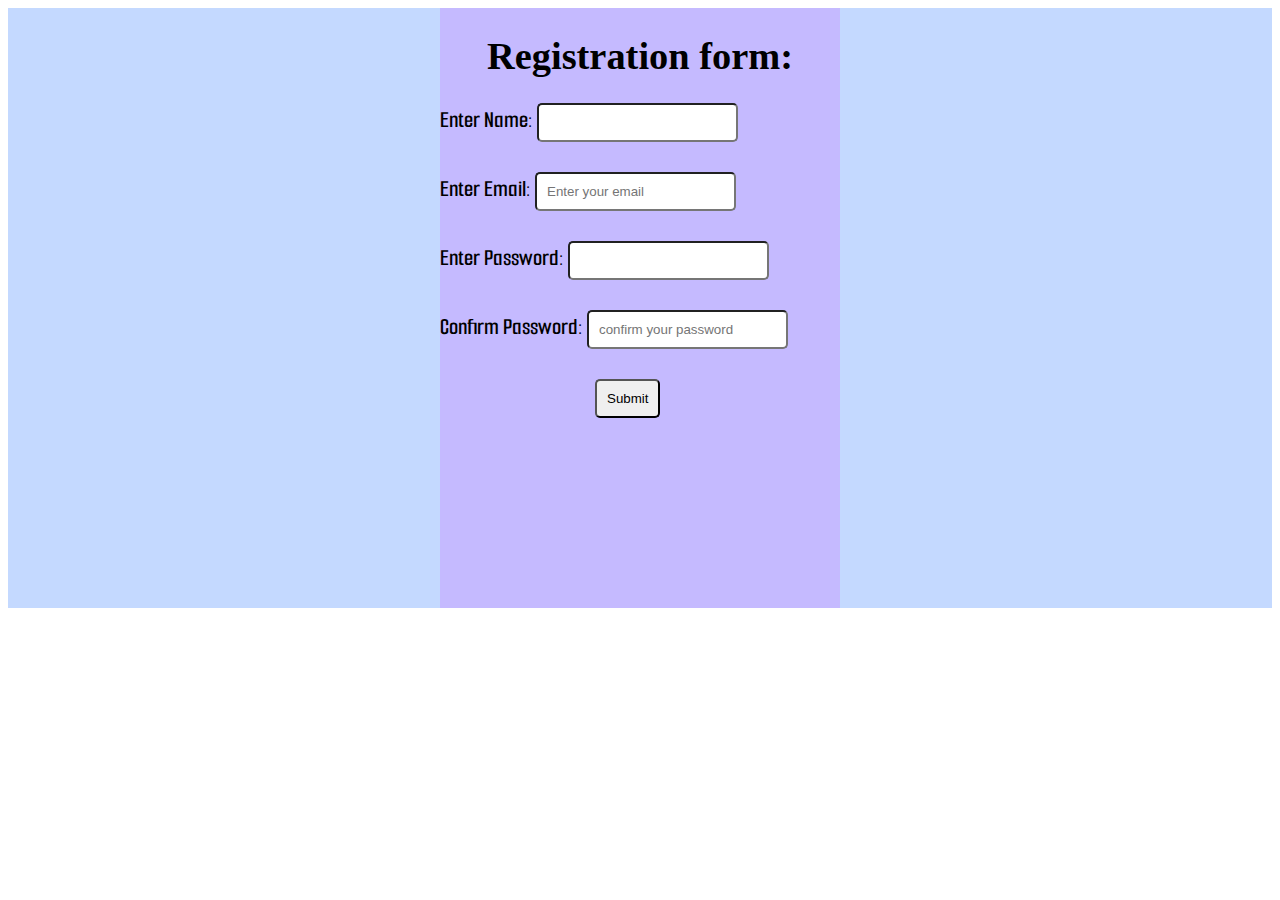
<file: index.html>
<!DOCTYPE html>
<html lang="en">
<head>
    <meta charset="UTF-8">
    <meta name="viewport" content="width=device-width, initial-scale=1.0">
    <title>Document</title>
    <link rel="stylesheet" href="styles.css">


    <!-- login font -->
    <link rel="preconnect" href="https://fonts.googleapis.com">
    <link rel="preconnect" href="https://fonts.gstatic.com" crossorigin>
    <link href="https://fonts.googleapis.com/css2?family=Smooch+Sans:wght@100..900&display=swap" rel="stylesheet">
    <!-- Registration fort -->
    <link rel="preconnect" href="https://fonts.googleapis.com">
    <link rel="preconnect" href="https://fonts.gstatic.com" crossorigin>
    <link href="https://fonts.googleapis.com/css2?family=Playfair+Display:ital,wght@0,400..900;1,400..900&family=Smooch+Sans:wght@100..900&display=swap" rel="stylesheet">

</head>
<body>
    <div class="outer-container">
        <div class="container">
            <h1>Registration form:</h1>
            <form action="login.html" method="post" id="loginForm">
                Enter Name:
                <input type="text" name="username" id="userName">
                <br>
                Enter Email:
                <input class="email" type="email" name="email" placeholder="Enter your email" >
                <br>
                Enter Password:
                <input type="password" class="password" name="password" >
                <br>
                Confirm Password:
                <input type="password" class="conPass" name="confirm_password" placeholder="confirm your password" >
                <br>
                <input class="submit" type="submit" value="Submit" onsubmit="validateForm()">
            </form>
        </div>
    </div>
    
    <script src="index.js"></script>
</body>
</html>
</file>
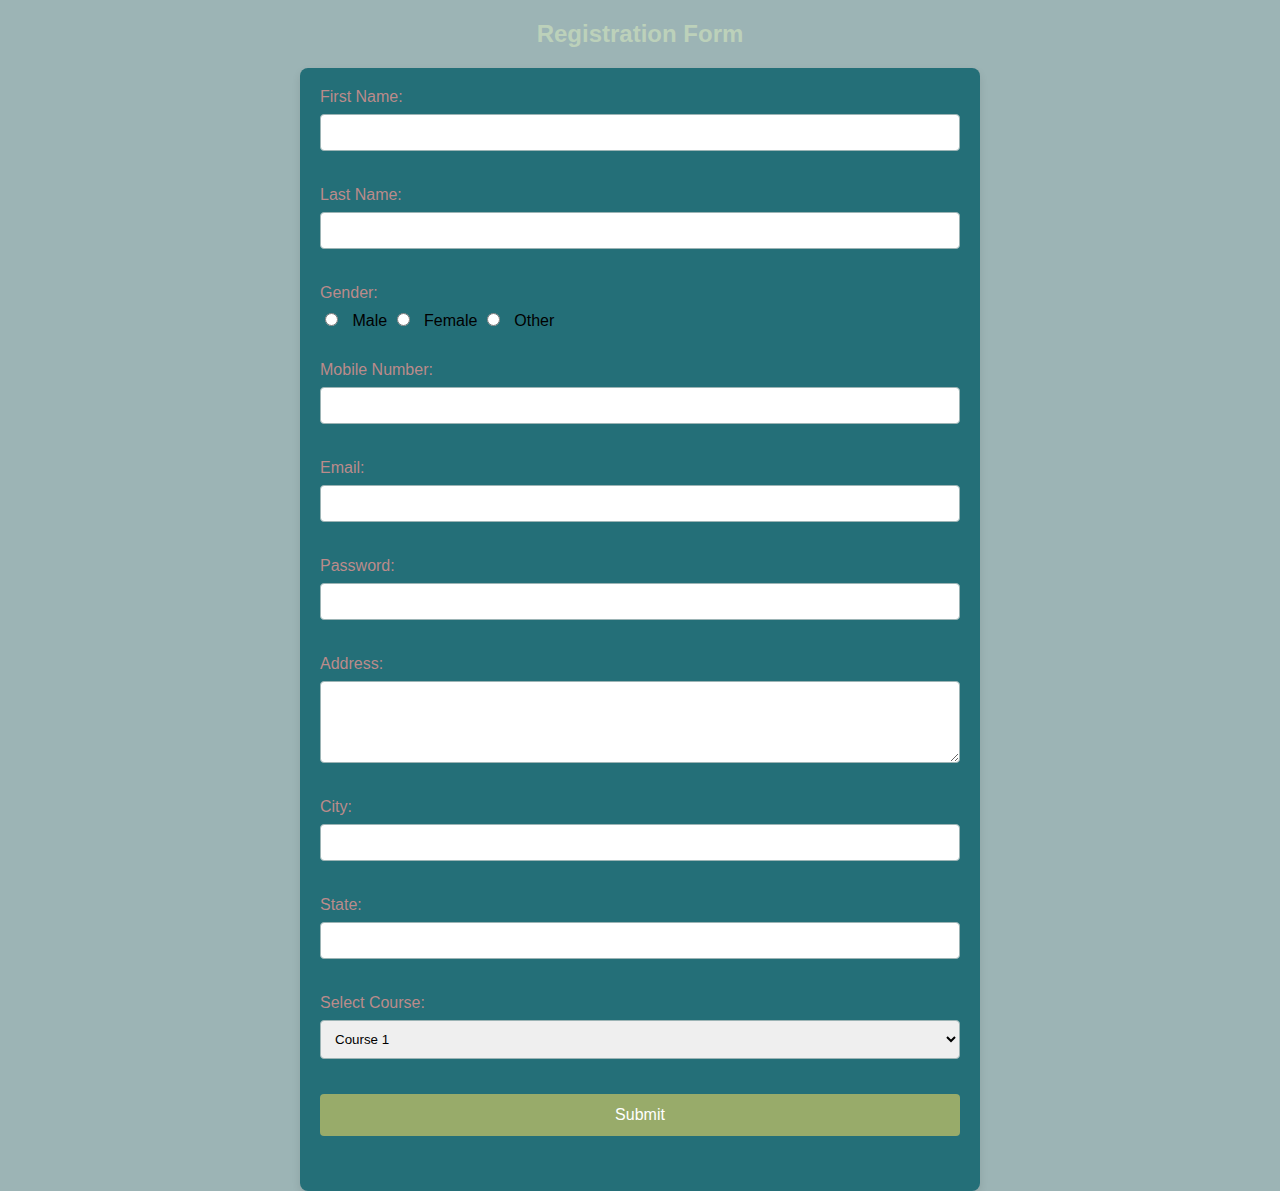
<file: reg.html>
<html >
<head>
    <title>Registration Form</title>
    <style>
        body {
            font-family: Arial, sans-serif;
            background-color: #9cb4b5;
            margin: 0;
            padding: 0;
        }
        
        h2 {
            text-align: center;
            margin-top: 20px;
            color: rgb(188, 209, 186);
        }

        .form-container {
            width: 50%;
            margin: 0 auto;
            padding: 20px;
            background-color: #246f78;
            border-radius: 8px;
            box-shadow: 0 4px 8px rgba(0, 0, 0, 0.1);
        }

        .form-container label {
            font-size: 16px;
            margin-bottom: 8px;
            display: block;
            color: hsl(0, 26%, 64%);
        }

        .form-container input, .form-container select, .form-container textarea {
            width: 100%;
            padding: 10px;
            margin-bottom: 15px;
            border: 1px solid #9cb4b5;
            border-radius: 4px;
            box-sizing: border-box;
        }

        .form-container input[type="radio"] {
            width: auto;
            margin-right: 10px;
        }

        .form-container textarea {
            resize: vertical;
        }

        .form-container input[type="submit"] {
            background-color: #98ab6a;
            color: white;
            border: none;
            padding: 12px 20px;
            font-size: 16px;
            border-radius: 4px;
            cursor: pointer;
            width: 100%;
            transition: background-color 0.3s ease;
        }

        .form-container input[type="submit"]:hover {
            background-color: #45a049;
        }

        .form-container input[type="submit"]:active {
            background-color: hsl(198, 43%, 39%);
        }

        .form-container .form-section {
            margin-bottom: 20px;
        }
    </style>
</head>
<body>
    <h2>Registration Form</h2>
    <div class="form-container">
        <form action="#" method="POST">
            <div class="form-section">
                <label for="firstname">First Name:</label>
                <input type="text" id="firstname" name="firstname" required>
            </div>

            <div class="form-section">
                <label for="lastname">Last Name:</label>
                <input type="text" id="lastname" name="lastname" required>
            </div>

            <div class="form-section">
                <label>Gender:</label>
                <input type="radio" id="male" name="gender" value="Male" required> Male
                <input type="radio" id="female" name="gender" value="Female" required> Female
                <input type="radio" id="other" name="gender" value="Other" required> Other
            </div>

            <div class="form-section">
                <label for="mobileno">Mobile Number:</label>
                <input type="tel" id="mobileno" name="mobileno" pattern="[0-9]{10}" required>
            </div>

            <div class="form-section">
                <label for="email">Email:</label>
                <input type="email" id="email" name="email" required>
            </div>

            <div class="form-section">
                <label for="password">Password:</label>
                <input type="password" id="password" name="password" required>
            </div>

            <div class="form-section">
                <label for="address">Address:</label>
                <textarea id="address" name="address" rows="4" required></textarea>
            </div>

            <div class="form-section">
                <label for="city">City:</label>
                <input type="text" id="city" name="city" required>
            </div>

            <div class="form-section">
                <label for="state">State:</label>
                <input type="text" id="state" name="state" required>
            </div>

            <div class="form-section">
                <label for="course">Select Course:</label>
                <select id="course" name="course" required>
                    <option value="course1">Course 1</option>
                    <option value="course2">Course 2</option>
                    <option value="course3">Course 3</option>
                </select>
            </div>

            <div class="form-section">
                <input type="submit" value="Submit">
            </div>
        </form>
    </div>
</body>
</html>
</file>
<file: styles.css>
.outer-container{
    display: flex;
    justify-content:center;
    align-items: center; 
    height: 100%;
    background-color: #C4D9FF;
}
.container{
    /* border: 2px solid black; */
    width: 400px;
    height: 600px;
    background-color: #C5BAFF;
}
.container > h1{
    text-align: center;
    font-size: 2.4rem;
        
}

form > input {
    margin-bottom: 30px;
    padding: 10px;
    border-radius: 5px;
    
}
form > input[type="submit"]{
    margin-left: 155px;
}
form{
  font-family: "Smooch Sans", serif;
  font-optical-sizing: auto;
  font-weight: 600;
  font-style: normal;
  font-size: 1.5rem;+
  margin-left: 10px;
}
</file>
